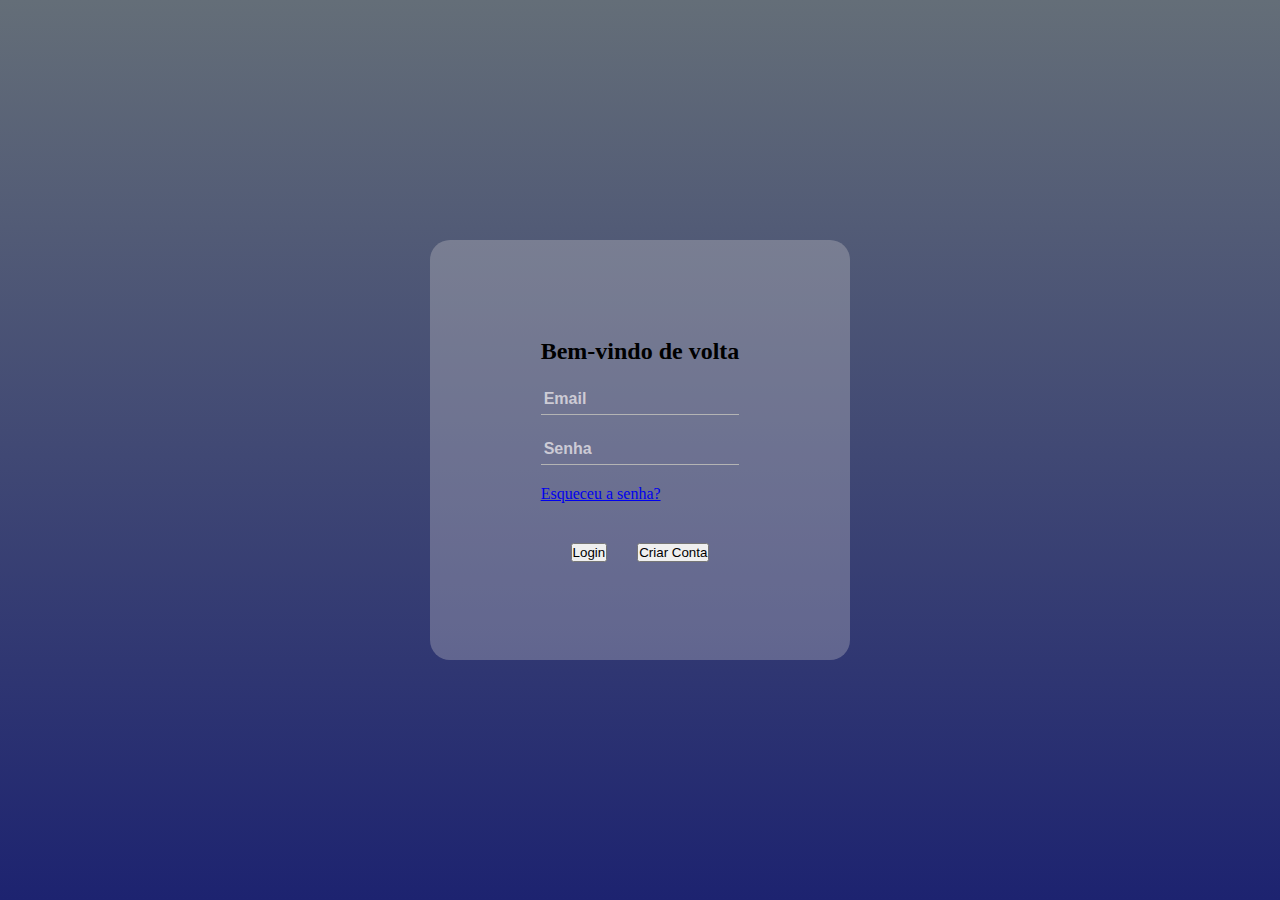
<file: index.html>
<!DOCTYPE html>
<html lang="pt-BR">
<head>
  <meta charset="UTF-8">
  <meta name="viewport" content="width=device-width, initial-scale=1.0">
  <title>Login</title>
  <link rel="stylesheet" href="style.css">

  <!-- 🔒 Google reCAPTCHA -->
  <script src="https://www.google.com/recaptcha/api.js" async defer></script>
</head>

<body>

  <main class="container">
    <!-- Lado esquerdo: Login -->
    <section id="login">
      <form id="formlogin" autocomplete="off" method="post">
        <h2>Bem-vindo de volta</h2>

        <input type="email" name="usuario" id="usuario" class="cax" placeholder="Email" required>
        <input type="password" name="senha" id="senha" class="cax" placeholder="Senha" required>

        <p><a href="#" id="recuperar-senha">Esqueceu a senha?</a></p>

        <!-- ✅ reCAPTCHA Google -->
        
        <div class="captcha-container">
            <div class="g-recaptcha" data-sitekey="6LeIxAcTAAAAAJcZVRqyHh71UMIEGNQ_MXjiZKhI">  
            </div>
        </div>

        
        <div id="botoes">
            <button type="submit" id="bt1">Login</button>
            <button type="button" id="bt2">Criar Conta</button>
        </div>

      </form>

      <div id="msg" class="msg oculto"></div>
    </section>

    <!-- Lado direito: Imagem/banner -->
    <section id="banner"></section>
  </main>

  <script src="JS/script.js"></script>

  <script>
    // 👉 Redirecionar para a página de cadastro
    document.getElementById("bt2").addEventListener("click", function () {
      window.location.href = "cadastro.html";
    });
  </script>
</body>
</html>
</file>
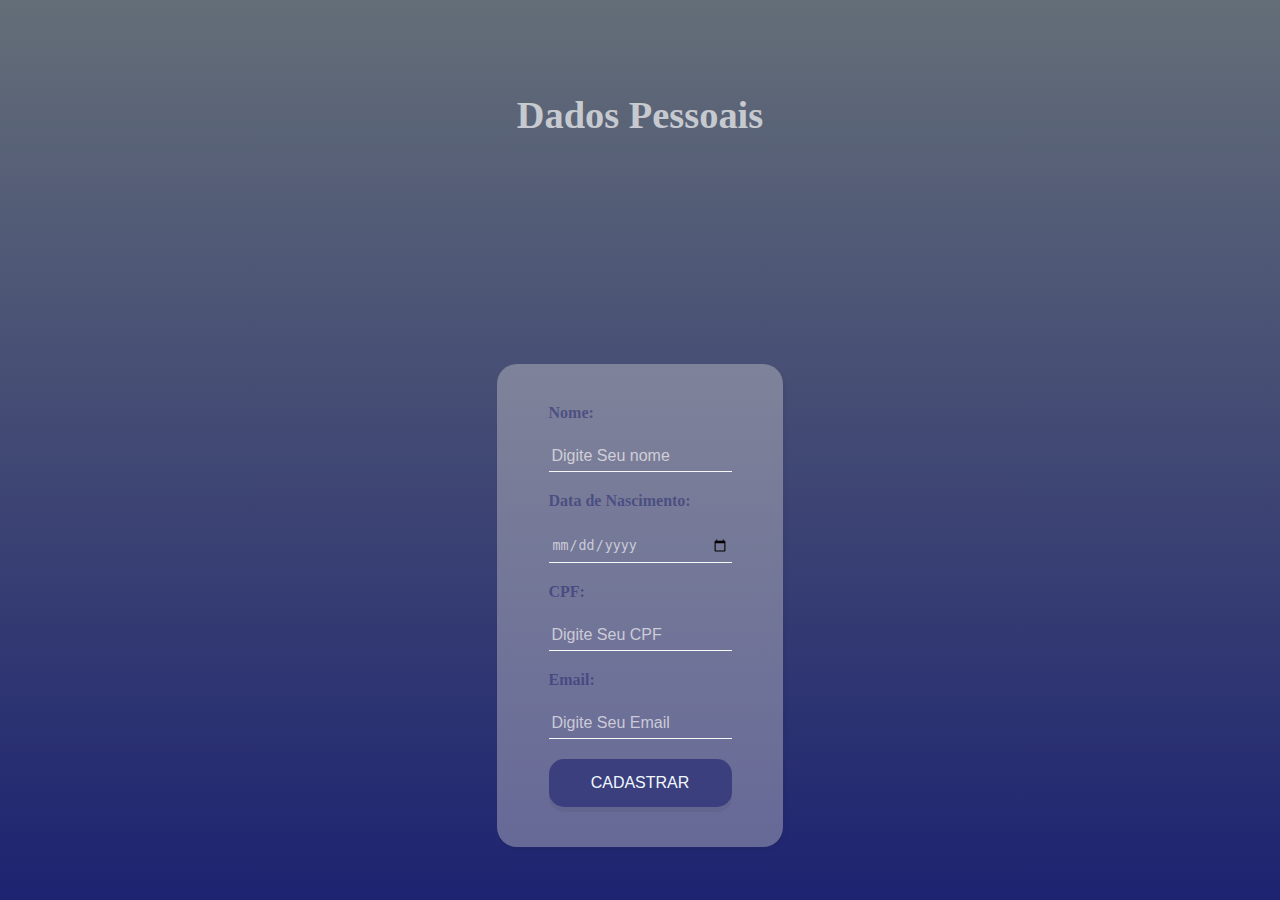
<file: cadastro.html>
<!DOCTYPE html>
<html lang="pt-BR">
<head>
    <meta charset="UTF-8">
    <meta name="viewport" content="width=device-width, initial-scale=1.0">
    <title>Cadastro</title>
    <style>
        *, * ::before, ::after
        {
            box-sizing: border-box;
            margin: 0;
            padding: 0;
        }
        html
        {
            width: 100vw;
            height: 100vh;
    
        }
        body
        {
            background-image: linear-gradient( to top, #1d2370, #646e78 );
            background-attachment: fixed;
            background-size: contain;
            display: grid;
            justify-content: center;
            align-items: center;
            height: 100%;
            

   
        }
        main
        {
            margin-top: 50px;
            display: flex;
            justify-content: center;
            align-items: center;
            background-color: rgba(219, 214, 214, 0.377);
            width: 100%;
            height: auto;
            min-height: clamp(300px, 50vw, 400px);
            max-width: clamp(200px, 50vw, 400px);
            border-radius: 20px;
            padding: 40px;
            box-shadow: 2px 2px 2px 2px rgba(0, 0, 0, 0.027);
        }
        .labels
        {
            color:#1d226b81;
            font-weight: bold;
        }
        .cax2
        {
            background: transparent;
            padding: 7px 3px;
            border: none;
            border-bottom: 1.8px solid #f8f8f8;
            outline: none;
            color: #fffefea1;

        }
        .cax2::placeholder
        {
            color: #fffafaa8;
            font-size: 1.2em;
        }
        #cadastro
        {
            display: flex;
            flex-wrap: wrap;
            overflow-wrap: break-word;
            flex-direction: column;
            gap: 20px;

        }
        h1
        {
            

            text-align: center;
            color: #f8f8f8b2;
            font-size: clamp(1.8em, 3vw, 2.5em);
            padding: 20px;
            margin-top: 20px;
            margin-bottom: 50px;
            top: 0;
            left: 0;
            
        }
        #cadastrar 
        {
            text-align: center;
            color: aliceblue;
            text-transform: uppercase;
            background-color: #282d74b6;
            width: 100%;
            padding-top: 15px;
            padding-bottom: 15px;
            font-size: clamp(1rem, 2vw, 1rem);
            border: transparent;
            border-radius: 15px;
            box-shadow: 0px 5px 0px 0px rgba(0, 0, 0, 0.055);

        }

        #cadastrar:hover
        {
            cursor: pointer;

        }
        .erro
        {
            background-color: #fdecea;
            color: #c62828 ;
            border-left: 5px solid #e57373;

        }
        .sucesso
        {
            background-color: #e6f4ea;
            color: #1b5e20;
            border-left: 5px solid #66bb6a;

        }
        .msg2
        {
            display: grid;
            gap: 10px; 
            align-items: center;
            justify-content: left;
            padding: 15px 20px;   
            border-radius: 8px;
            font-size: 16px;
            font-weight: 500;
            max-width: 400px;
            box-shadow: 0 5px 15px rgba(0, 0, 0, 0.123);
            transition: opacity 0.3 ease;
            text-align: center;
        }

    </style>
    
</head>
<body>
    <header>
        <h1>Dados Pessoais</h1>
    </header>
    <main>
        
        <section>
            
            
            <form id="cadastro" autocomplete="">
        
                    <label class="labels" for="">Nome:</label>
                    <input type="text" name="nomusua" id="name" class="cax2" placeholder="Digite Seu nome" required>
        
        
                    <label class="labels" for="">Data de Nascimento:</label>
                    <input type="date" name="data" id="data" class="cax2" placeholder="Data de nascimento" required>
        
        
                    <label class="labels" for="">CPF:</label>
                    <input type="text" name="cpf" id="cpf" class="cax2" placeholder="Digite Seu CPF" required>
        
        
                    <label class="labels" for="">Email:</label>
                    <input type="email" name="email" id="email" class="cax2" placeholder="Digite Seu Email" required>
                    <button type="submit" id="cadastrar">Cadastrar</button>
            </form>
            <div id="msg2" class="msg oculto"></div>
        </section>
    </main>
    


    <script>
        function validarCPF(cpf)
        {
            cpf = cpf.replace(/[^\d]+/g, ''); // remove tudo que nao é numero

            if (cpf.length !== 11 || /^(\d)\1{10}$/.test(cpf)) return false; // Verifica se tem 11 dígitos ou se todos os dígitos são iguais

            //Validação do primeiro dígito verificador
            let soma = 0; 

            // Multiplica os 9 primeiros dígitos por pesos decrescentes (10 a 2)
            for(let i = 0; i<9; i++) 
            {
                soma+= parseInt(cpf.charAt(i))* (10 - i);
            }


            //Calcula o primeiro dígito verificador
            let dig1 = 11 - (soma % 11);
            if(dig1 >= 10) dig1 = 0;

            // Verifica se o primeiro dígito calculado bate com o 10º dígito do CPF
            if(dig1 != parseInt(cpf.charAt(9))) return false;

            //Validação do segundo dígito verificador
            soma = 0; //// zera a soma

            //// Multiplica os 10 primeiros dígitos (já incluindo o 1º dígito verificador) por pesos decrescentes (11 a 2)
            for (let i = 0; i < 10; i++)
            {
                soma += parseInt(cpf.charAt(i)) * (11 - i);
            }

            // Calcula o segundo dígito verificador
            let dig2 = 11 - (soma % 11);
            if (dig2 >= 10) dig2 = 0;

            // Verifica se o segundo dígito calculado bate com o 11º dígito do CPF
            if (dig2 !== parseInt(cpf.charAt(10))) return false; 
            return true; 
        }
        function validarNome(name)
        {
            return /^[A-Za-zÀ-ÿ\s]{3,}$/.test(name.trim());
        }
        function validardatadenascimento(data)
        {
            let nasc = new Date(data);
            let hoje = new Date();
            let idade = hoje.getFullYear() - nasc.getFullYear();
            let mes = hoje.getMonth() - nasc.getMonth();

            if(mes < 0 || (mes === 0 && hoje.getDate() < nasc.getDate()))
            {
                idade--;
            }
            return idade >= 18;
        }
        function validaremail(email)
        {
            return /^[^\s@]+@[^\s@]+\.[^\s@]+$/.test(email.trim());

        }
        function cadastro(cadastro)
        {
            const name = document.getElementById('name').value;
            const data = document.getElementById('data').value;
            const cpf = document.getElementById('cpf').value;
            const email = document.getElementById('email').value;
            let msg = document.getElementById ('msg2');

            

            if(!validarNome(name))
            {
                msg2.textContent = 'Nome inválido. Use apenas letras e pelo menos 3 caracteres.';
                msg2.className= 'msg2 erro';
                return;

            }
            if(!validardatadenascimento(data))
            {
                msg2.textContent = 'Você precisa ter 18 anos ou mais.';
                msg.className= 'msg2 erro';
                return;
            }
            if(!validarCPF(cpf))
            {
                msg2.textContent= 'CPF inválido.';
                msg.className= 'msg erro';
                return;
            }
            if(!validaremail(email))
            {
                msg2.textContent = 'E-mail inválido.';
                msg.className= 'msg2 erro';
                return;
            }
            
            msg2.textContent = 'Cadastro realizado com sucesso!';
            msg.className= 'msg2 sucesso';
        }
            document.getElementById('cadastro').addEventListener
            ('submit', function(e)
                {
                    e.preventDefault();
                    cadastro();
                }
            );
    </script>
</body>
</html>
</file>
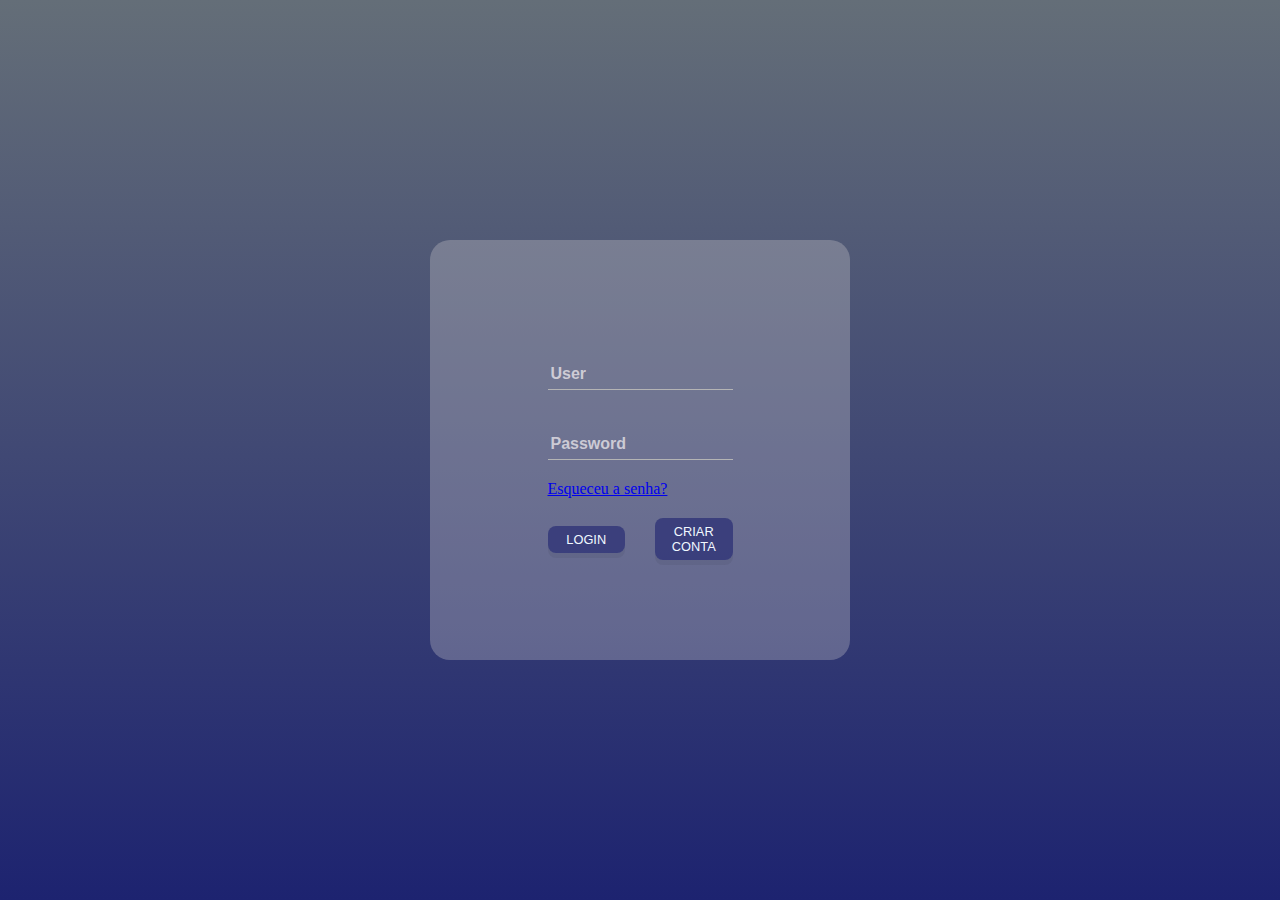
<file: login.html>
<!DOCTYPE html>
<html lang="pt-BR">
<head>
    <meta charset="UTF-8">
    <meta name="viewport" content="width=device-width, initial-scale=1.0">
    <title>Login</title>
    <link rel="stylesheet" href="style.css">

</head>
<body>
    <main>
        
        <section id="login">
            <form id="formlogin" autocomplete="off">
        
                    <label for="usuario"></label>
                    <input type="text" name="usuario" id="usuario" class ="cax" placeholder="User" required>
        
        
                    <label for="senha"></label>
                    <input type="password" name="senha" id="senha" class ="cax" placeholder="Password" required>
                    <p>
                        <a href="#">Esqueceu a senha?</a>
                    </p>

                    <div id="botoes">
                        <button type="submit" class="entrarlogin" id="bt1" >Login </button>
                        <button type="submit" class="entrarlogin" id="bt2">Criar Conta</button>
                    </div>

        
            </form>
        <div id="msg" class="msg oculto"> </div>    
        </section>
        
    </main>
    
   <script src="script.js"></script> 
</body>
</html>
</file>
<file: style.css>
@charset "UTF-8";

*, * ::before, ::after
{
    box-sizing: border-box;
    margin: 0;
    padding: 0;
}
html
{
    width: 100vw;
    height: 100vh;
    
}
body
{
    background-image: linear-gradient( to top, #1d2370, #646e78 );
    display: flex;
    justify-content: center;
    align-items: center;
    height: 100%;
    overflow-y: hidden;

   
}
main
{
    display: flex;
    justify-content: center;
    align-items: center;
    background-color: rgba(219, 214, 214, 0.295);
    width: 100%;
    padding: 20px;
    min-height: clamp(85px,70vh, 420px);
    max-width: clamp(85px, 70vw, 420px);
    border-radius: 20px;
}
.cax
{
    background: transparent;
    padding: 7px 3px;
    border: none;
    border-bottom: 1.8px solid #b4b4b4;
    outline: none;
    color: #000000;
    font-weight: bold;

}
.cax::placeholder
{
    color: #fffafaa8;
    font-size: 1.2em;

}
#botoes
{
    display: flex;
    justify-content: center;
    align-items: center;
    gap: 30px;
}
#formlogin
{
    display: grid;
    gap: 20px;
    padding: 15px;
 
}


.entrarlogin
{
    
    color: aliceblue;
    text-transform: uppercase;
    background-color: #282d74b6;
    width: 100%;
    padding: 6px;
    font-size: clamp(0.5rem, 1.5vw, 0.8rem);
    border: transparent;
    border-radius: 8px;
    box-shadow: 0px 5px 0px 0px rgba(0, 0, 0, 0.055);

}
.entrarlogin:hover
{
    cursor: pointer;
}

/* ESTILIZAÇAO DAS MENSAGENS DE ERRO E SUCESSO */
.msg 
{
    display: grid;
    gap: 10px; 
    align-items: center;
    justify-content: left;
    padding: 15px 20px;   
    border-radius: 8px;
    font-size: 16px;
    font-weight: 500;
    max-width: 400px;
    box-shadow: 0 5px 15px rgba(0, 0, 0, 0.123);
    transition: opacity 0.3 ease;
    text-align: center;
}

.oculto
{
    opacity: 0;
    pointer-events: none;
    height: 0;
    padding: 0;
    margin: 0 auto;
    transition: all 0.3 ease;
    overflow: hidden;
    
    

}
.erro
{
    background-color: #fdecea;
    color: #c62828 ;
    border-left: 5px solid #e57373;

}
.sucesso
{
    background-color: #e6f4ea;
    color: #1b5e20;
    border-left: 5px solid #66bb6a;

}
.msg2
{
    display: grid;
    gap: 10px; 
    align-items: center;
    justify-content: left;
    padding: 15px 20px;   
    border-radius: 8px;
    font-size: 16px;
    font-weight: 500;
    max-width: 400px;
    box-shadow: 0 5px 15px rgba(0, 0, 0, 0.123);
    transition: opacity 0.3 ease;
    text-align: center;

}
</file>
